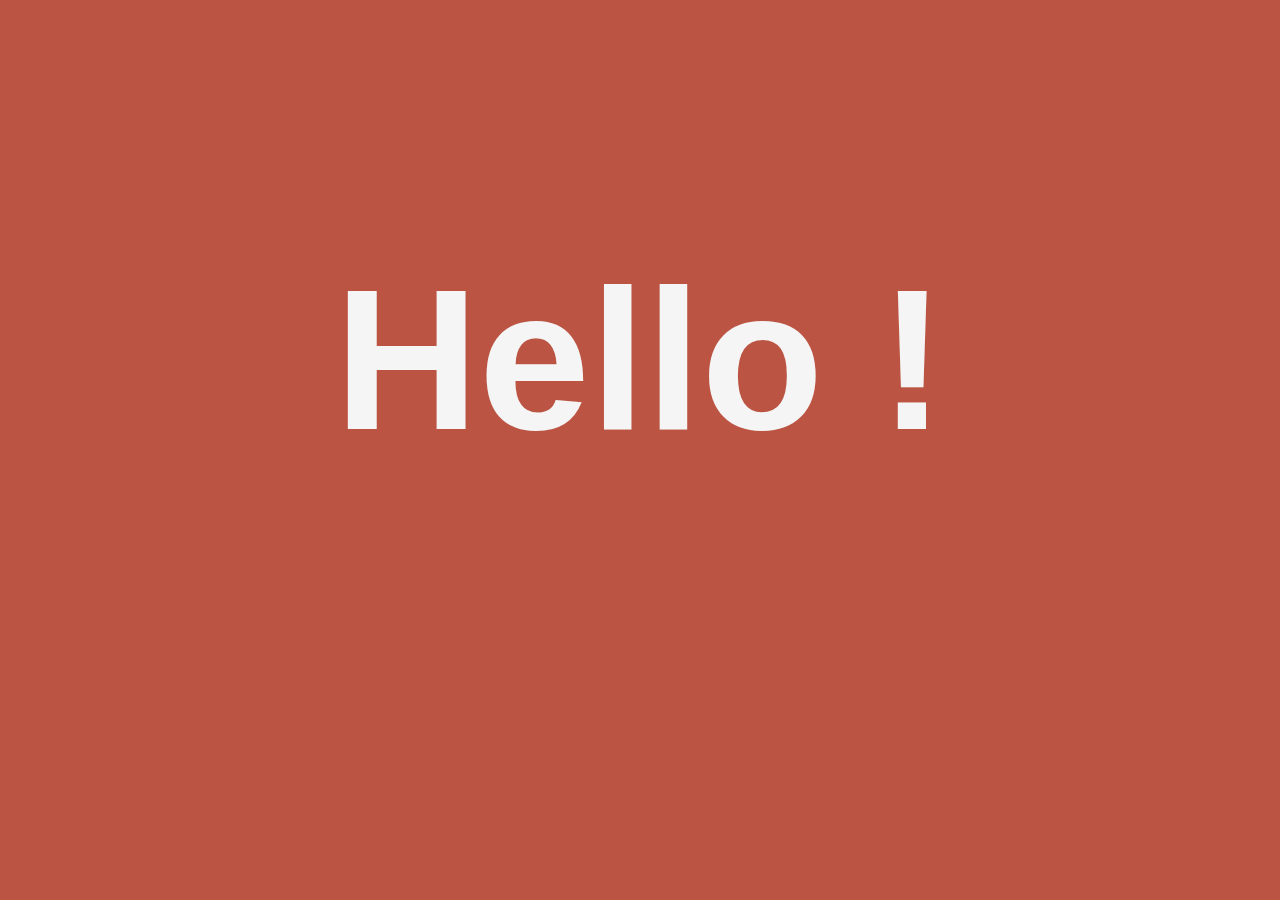
<file: index.html>
<!DOCTYPE html>
<html lang="en">
<head>
    <meta charset="UTF-8">
    <meta http-equiv="X-UA-Compatible" content="IE=edge">
    <meta name="viewport" content="width=device-width, initial-scale=1.0">
    <title>Call back Task</title>
    <link rel="stylesheet" href="style.css"/>
</head>
<body>
    <h1 id="timer">Hello !</h1>
    <script src="script.js"></script>
</body>
</html>
</file>
<file: style.css>
*{
    padding: 0;
    margin: 0;
}

body{
    background-color: rgb(187, 84, 66);
    display: flex;
    justify-content: center;
    align-items: center;
    height: 80vh;
    font-size: 100px;
    font-family: 'Segoe UI', Tahoma, Geneva, Verdana, sans-serif;
    color: whitesmoke;
}
</file>
